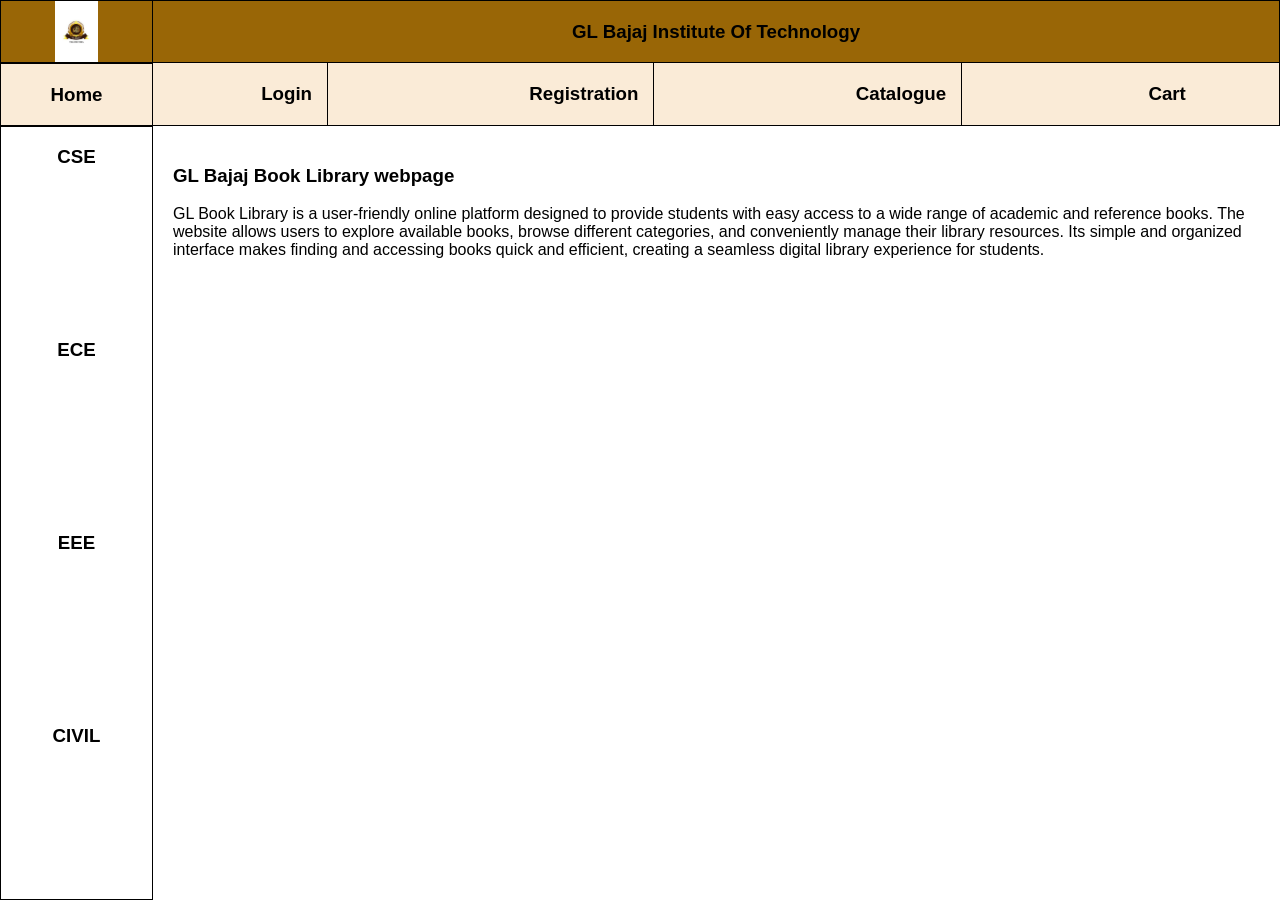
<file: Experiment-1/index.html>
<!DOCTYPE html>
<html lang="en">
<head>
<meta charset="UTF-8">
<meta name="viewport" content="width=device-width, initial-scale=1.0">
<title>GL Bajaj Book Library</title>
<style>
* { box-sizing: border-box; }
body { margin: 0; font-family: Arial, sans-serif; }
.login { display: grid; grid-template-columns: 17vh 1fr; min-height: 100vh; }
.c1 { display: grid; grid-template-rows: 7vh 7vh 1fr; }
.branch { display: grid; grid-template-rows: repeat(4,1fr); background: white; border: 1px solid black; justify-items: center; }
.c2 { display: grid; grid-template-rows: 7vh 7vh 1fr; }
.info { border: 1px solid black; background: antiquewhite; display: flex; justify-content: space-around; align-items: center; border-left: 0; border-top: 0; }
.bord { min-height: 7vh; border-right: 1px solid black; padding: 0 15px; display: flex; align-items: center; }
.logo, .website { background: rgb(153,102,6); }
.logo img { width: 100%; height: 100%; object-fit: contain; }
.home { border: 1px solid black; display: flex; justify-content: center; align-items: center; background: antiquewhite; }
main { padding: 20px; }
@media(max-width:600px) { .login { grid-template-columns: 100px 1fr; } .info h3 { font-size: 12px; } }
</style>
</head>
<body>
<div class="login">
  <aside class="c1">
    <div class="logo" style="border:1px solid black;display:flex;justify-content:center;align-items:center;">
      <img src="logo.jpg" alt="Book library logo">
    </div>
    <div class="home"><h3>Home</h3></div>
    <div class="branch"><h3>CSE</h3><h3>ECE</h3><h3>EEE</h3><h3>CIVIL</h3></div>
  </aside>
  <section class="c2">
    <header class="website" style="display:flex;justify-content:center;align-items:center;border:1px solid black;border-left:0;">
      <h3>GL Bajaj Institute Of Technology</h3>
    </header>
    <nav class="info">
      <div class="bord"><h3>Login</h3></div><div class="bord"><h3>Registration</h3></div>
      <div class="bord"><h3>Catalogue</h3></div><div><h3>Cart</h3></div>
    </nav>
    <main>
      <h3>GL Bajaj Book Library webpage</h3>
      <p>GL Book Library is a user-friendly online platform designed to provide students with easy access to a wide range of academic and reference books. The website allows users to explore available books, browse different categories, and conveniently manage their library resources. Its simple and organized interface makes finding and accessing books quick and efficient, creating a seamless digital library experience for students.</p>
    </main>
  </section>
</div>
</body>
</html>
</file>
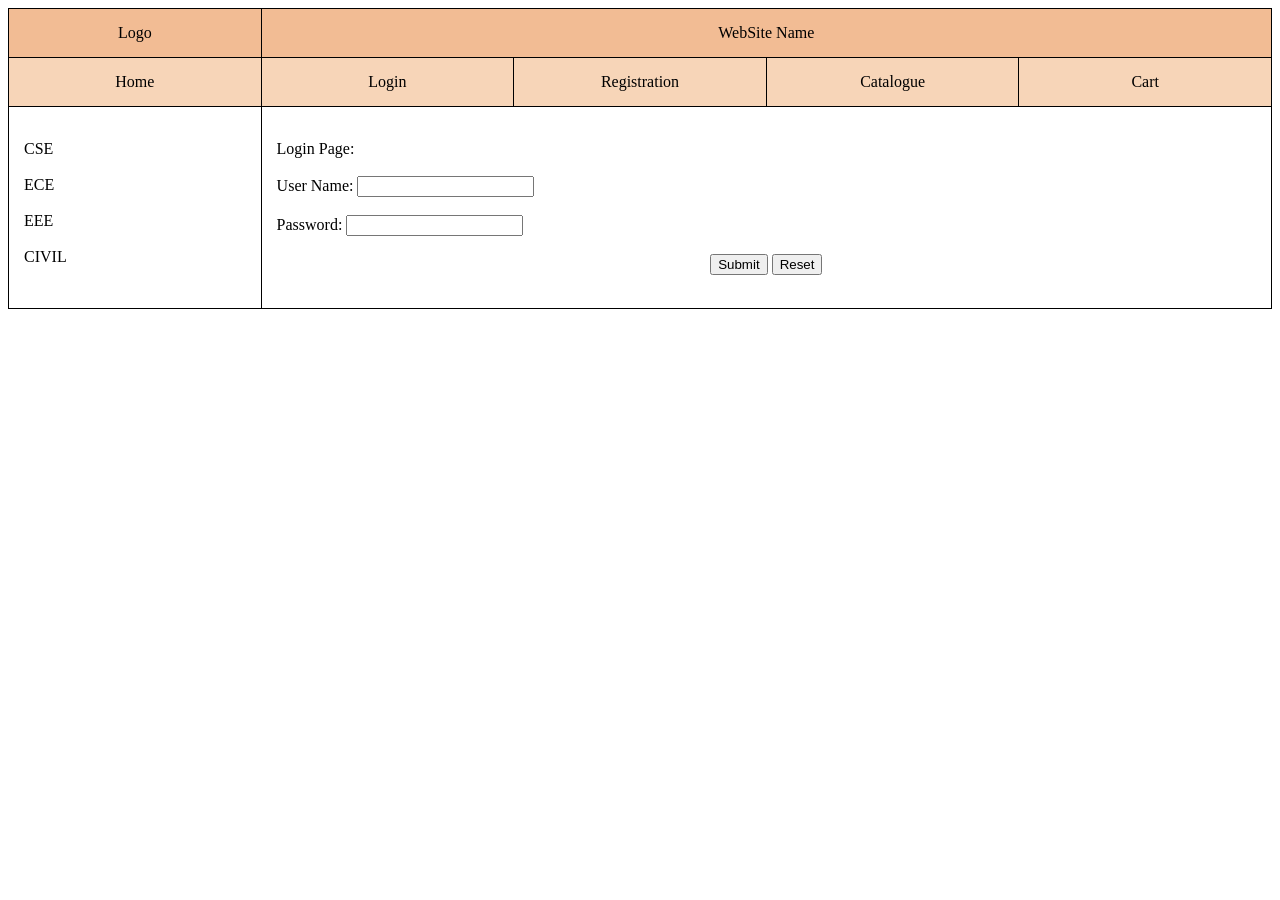
<file: Experiment-2/login.html>
<!DOCTYPE html>
<html lang="en">
<head>
<meta charset="UTF-8">
<meta name="viewport" content="width=device-width, initial-scale=1.0">
<title>Lab Experiment 2 - Login Page</title>
<style>
table, th, td { border: 1px solid black; border-collapse: collapse; }
td { padding: 15px; }
.row-1 { background-color: #f2bc94; text-align: center; }
.row-2 { background-color: #f7d5b8; text-align: center; }
</style>
</head>
<body>
<table width="100%">
<tr class="row-1"><td width="20%">Logo</td><td colspan="4">WebSite Name</td></tr>
<tr class="row-2"><td width="20%">Home</td><td width="20%">Login</td><td width="20%">Registration</td><td width="20%">Catalogue</td><td width="20%">Cart</td></tr>
<tr>
<td valign="top"><br>CSE<br><br>ECE<br><br>EEE<br><br>CIVIL<br><br></td>
<td colspan="4" valign="top">
<form>
<br>Login Page:<br><br>
<label for="username">User Name:</label> <input id="username" name="username" type="texts"><br><br>
<label for="password">Password:</label> <input id="password" name="password" type="password"><br><br>
<div style="text-align:center;color:red;"><button type="submit">Submit</button> <button type="reset">Reset</button></div><br>
</form>
</td>
</tr>
</table>
</body>
</html>
</file>
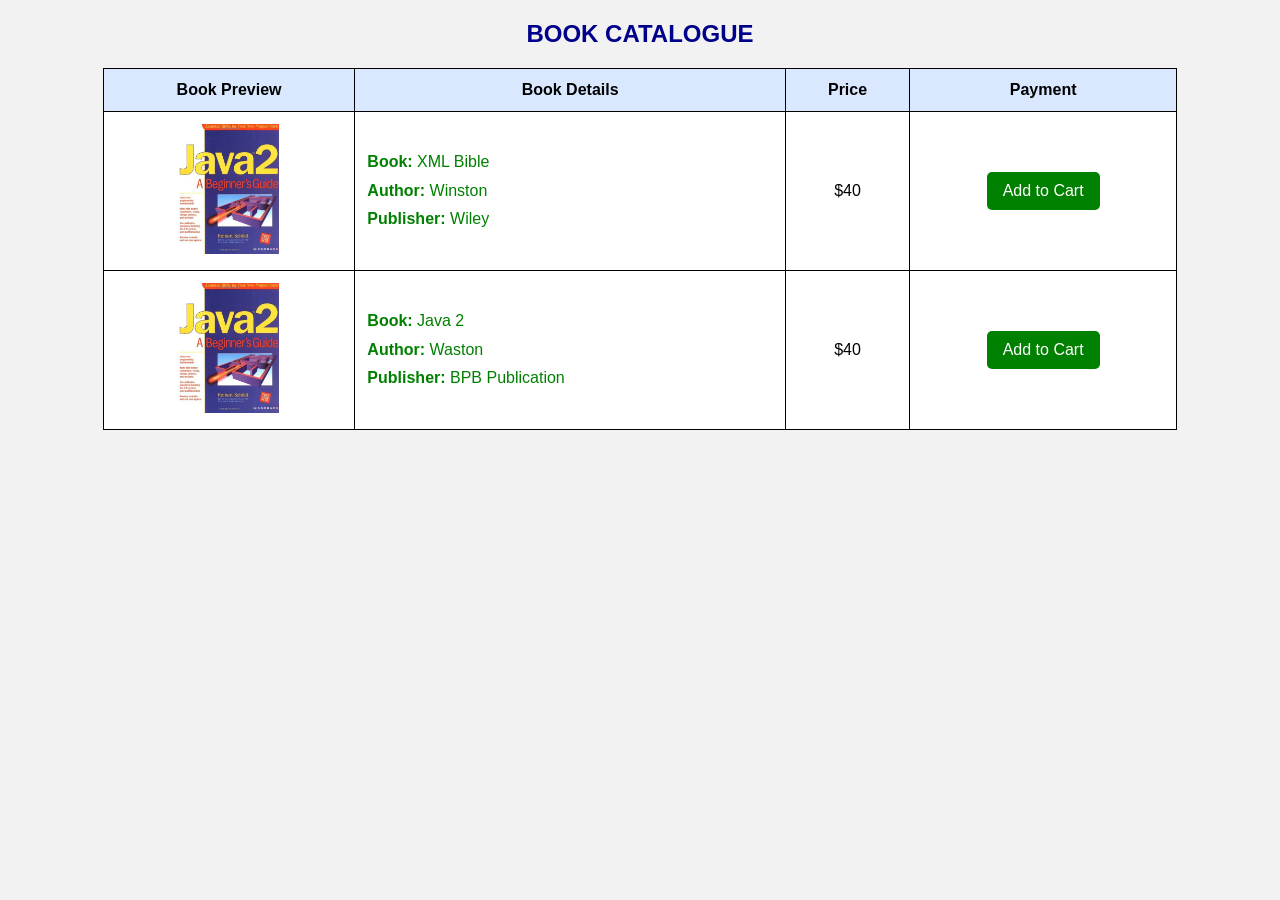
<file: Experiment-3/catalogue.html>
<!DOCTYPE html>
<html lang="en">
<head>
<meta charset="UTF-8">
<meta name="viewport" content="width=device-width, initial-scale=1.0">
<title>Book Catalogue</title>
<style>
body { font-family: Arial, sans-serif; background-color: #f2f2f2; }
h2 { text-align: center; color: darkblue; }
table { width: 85%; margin: 20px auto; border-collapse: collapse; background-color: white; }
th, td { border: 1px solid black; padding: 12px; text-align: center; }
th { background-color: #d9e8ff; }
.details { color: green; text-align: left; line-height: 1.8; }
.book-image { width: 100px; height: 130px; object-fit: cover; }
.cart-button { display: inline-block; padding: 10px 16px; background-color: green; color: white; text-decoration: none; border-radius: 5px; }
.cart-button:hover { background-color: darkgreen; }
</style>
</head>
<body>
<h2>BOOK CATALOGUE</h2>
<table>
<tr><th>Book Preview</th><th>Book Details</th><th>Price</th><th>Payment</th></tr>
<tr>
<td><img src="XML.jpg" alt="XML Bible book cover" class="book-image"></td>
<td><div class="details"><strong>Book:</strong> XML Bible<br><strong>Author:</strong> Winston<br><strong>Publisher:</strong> Wiley</div></td>
<td>$40</td><td><a href="../Experiment-4/cart.html" class="cart-button">Add to Cart</a></td>
</tr>
<tr>
<td><img src="java.jpg" alt="Java 2 book cover" class="book-image"></td>
<td><div class="details"><strong>Book:</strong> Java 2<br><strong>Author:</strong> Waston<br><strong>Publisher:</strong> BPB Publication</div></td>
<td>$40</td><td><a href="../Experiment-4/cart.html" class="cart-button">Add to Cart</a></td>
</tr>
</table>
</body>
</html>
</file>
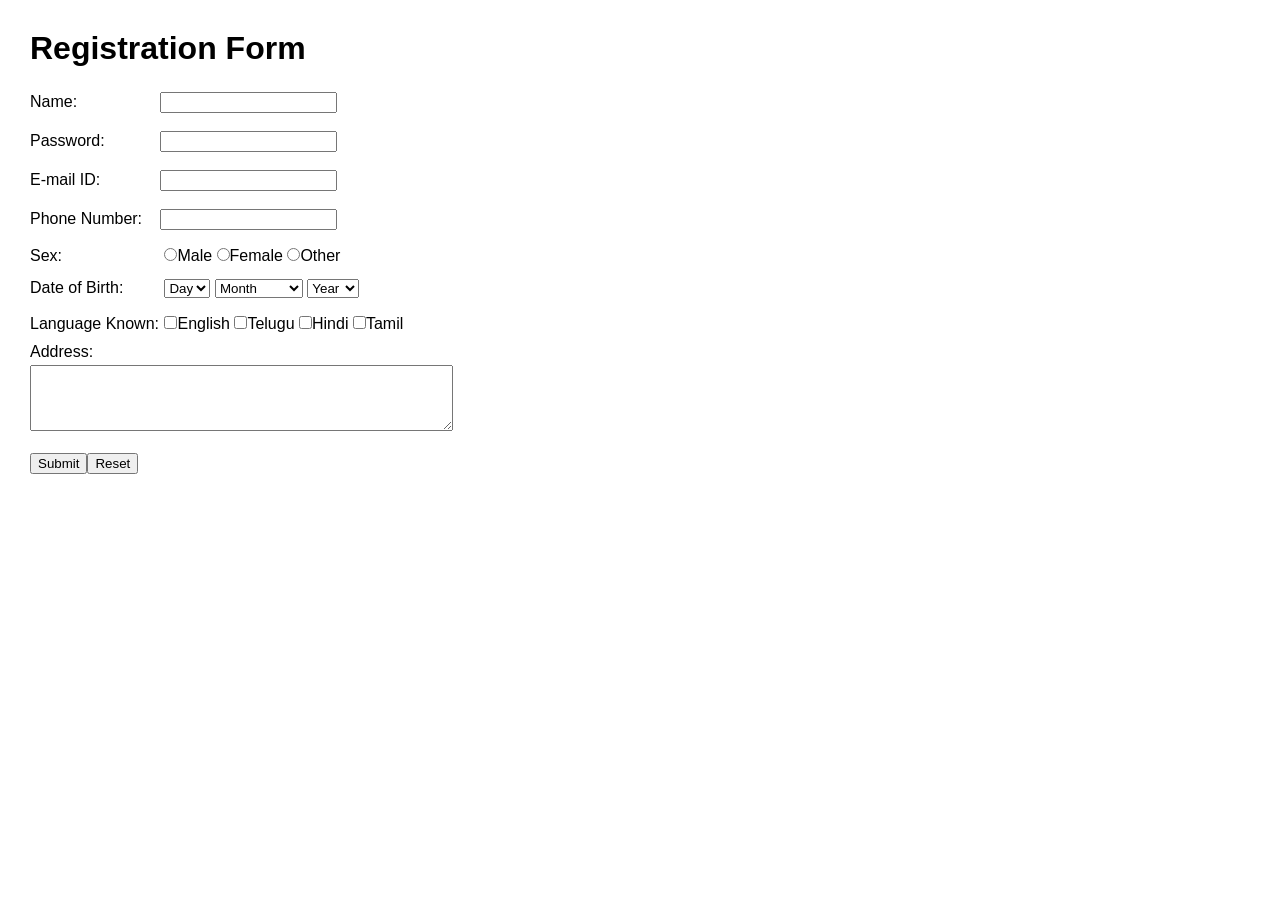
<file: Experiment-5/registration.html>
<!DOCTYPE html>
<html lang="en">
<head>
<meta charset="UTF-8">
<meta name="viewport" content="width=device-width, initial-scale=1.0">
<title>Registration Form</title>
<style>body{font-family:Arial,sans-serif;margin:30px}label{display:inline-block;min-width:130px}input,select,textarea{margin:4px 0} .line{margin-bottom:10px}</style>
</head>
<body>
<h1>Registration Form</h1>
<form action="#" method="post" name="regForm">
<div class="line"><label for="name">Name:</label><input type="text" id="name" name="name" required></div>
<div class="line"><label for="password">Password:</label><input type="password" id="password" name="password" required></div>
<div class="line"><label for="email">E-mail ID:</label><input type="email" id="email" name="email" required></div>
<div class="line"><label for="phone">Phone Number:</label><input type="tel" id="phone" name="phone" required></div>
<div class="line"><label>Sex:</label>
<input type="radio" id="male" name="sex" value="Male" required><label for="male" style="min-width:auto">Male</label>
<input type="radio" id="female" name="sex" value="Female"><label for="female" style="min-width:auto">Female</label>
<input type="radio" id="other" name="sex" value="Other"><label for="other" style="min-width:auto">Other</label></div>
<div class="line"><label for="day">Date of Birth:</label>
<select id="day" name="day" required><option value="">Day</option><option>1</option><option>2</option><option>3</option><option>4</option><option>5</option><option>6</option><option>7</option><option>8</option><option>9</option><option>10</option><option>11</option><option>12</option><option>13</option><option>14</option><option>15</option><option>16</option><option>17</option><option>18</option><option>19</option><option>20</option><option>21</option><option>22</option><option>23</option><option>24</option><option>25</option><option>26</option><option>27</option><option>28</option><option>29</option><option>30</option><option>31</option></select>
<select id="month" name="month" required><option value="">Month</option><option value="1">January</option><option value="2">February</option><option value="3">March</option><option value="4">April</option><option value="5">May</option><option value="6">June</option><option value="7">July</option><option value="8">August</option><option value="9">September</option><option value="10">October</option><option value="11">November</option><option value="12">December</option></select>
<select id="year" name="year" required><option value="">Year</option><option>2000</option><option>2001</option><option>2002</option><option>2003</option><option>2004</option><option>2005</option><option>2006</option><option>2007</option><option>2008</option><option>2009</option><option>2010</option></select></div>
<div class="line"><label>Language Known:</label>
<input type="checkbox" id="english" name="languages[]" value="English"><label for="english" style="min-width:auto">English</label>
<input type="checkbox" id="telugu" name="languages[]" value="Telugu"><label for="telugu" style="min-width:auto">Telugu</label>
<input type="checkbox" id="hindi" name="languages[]" value="Hindi"><label for="hindi" style="min-width:auto">Hindi</label>
<input type="checkbox" id="tamil" name="languages[]" value="Tamil"><label for="tamil" style="min-width:auto">Tamil</label></div>
<div class="line"><label for="address">Address:</label><br><textarea id="address" name="address" rows="4" cols="50"></textarea></div>
<input type="submit" value="Submit"><input type="reset" value="Reset">
</form>
</body>
</html>
</file>
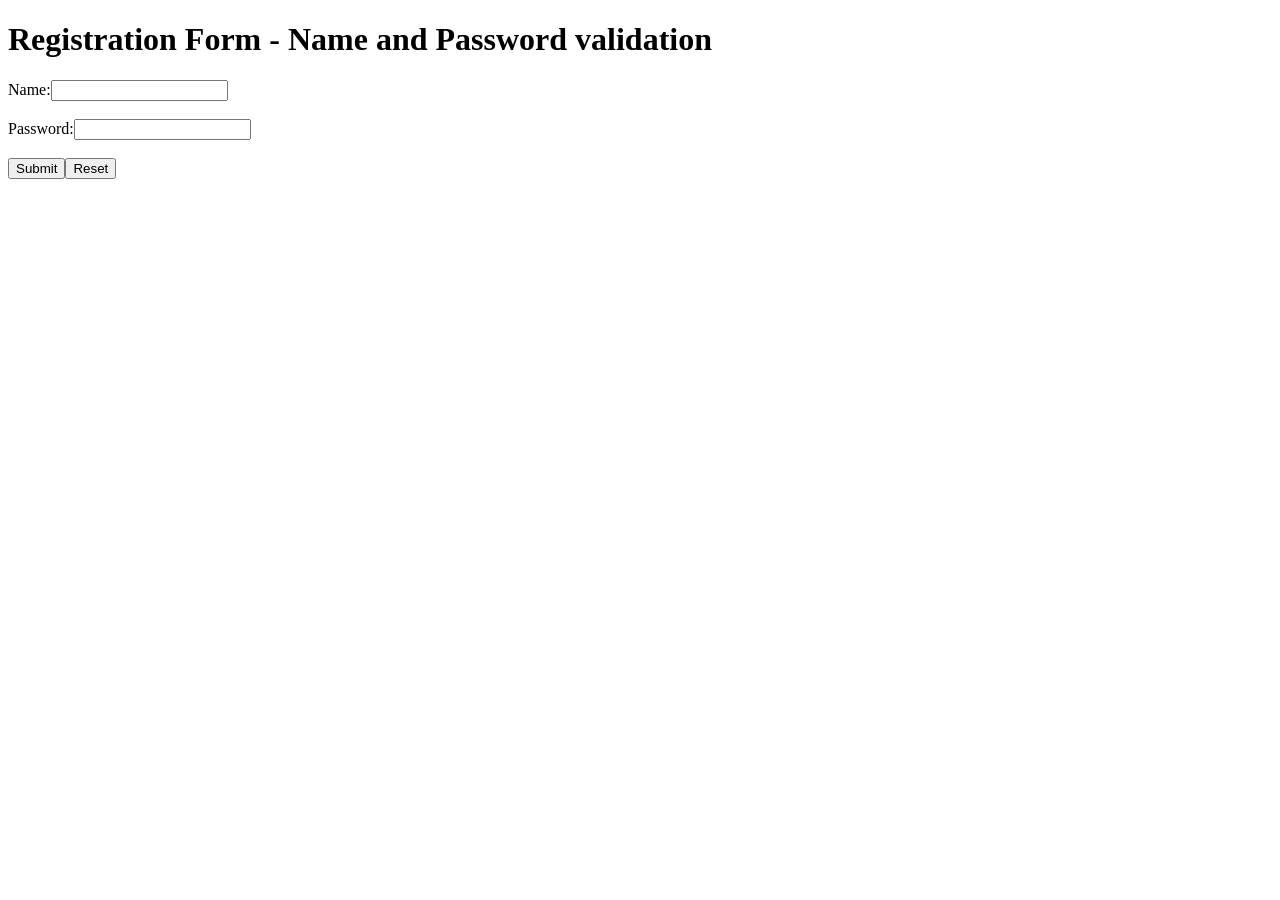
<file: Experiment-6/registration.html>
<!DOCTYPE html>
<html lang="en">
<head><meta charset="UTF-8"><meta name="viewport" content="width=device-width, initial-scale=1.0"><title>Experiment 6 - Form Validation</title></head>
<body>
<h1>Registration Form - Name and Password validation</h1>
<form name="regForm" onsubmit="return validateForm()" action="#">
<label for="name">Name:</label><input type="text" id="name" name="name" required><br><br>
<label for="password">Password:</label><input type="password" id="password" name="password" required><br><br>
<input type="submit" value="Submit"><input type="reset" value="Reset">
</form>
<script src="validation.js"></script>
</body></html>
</file>
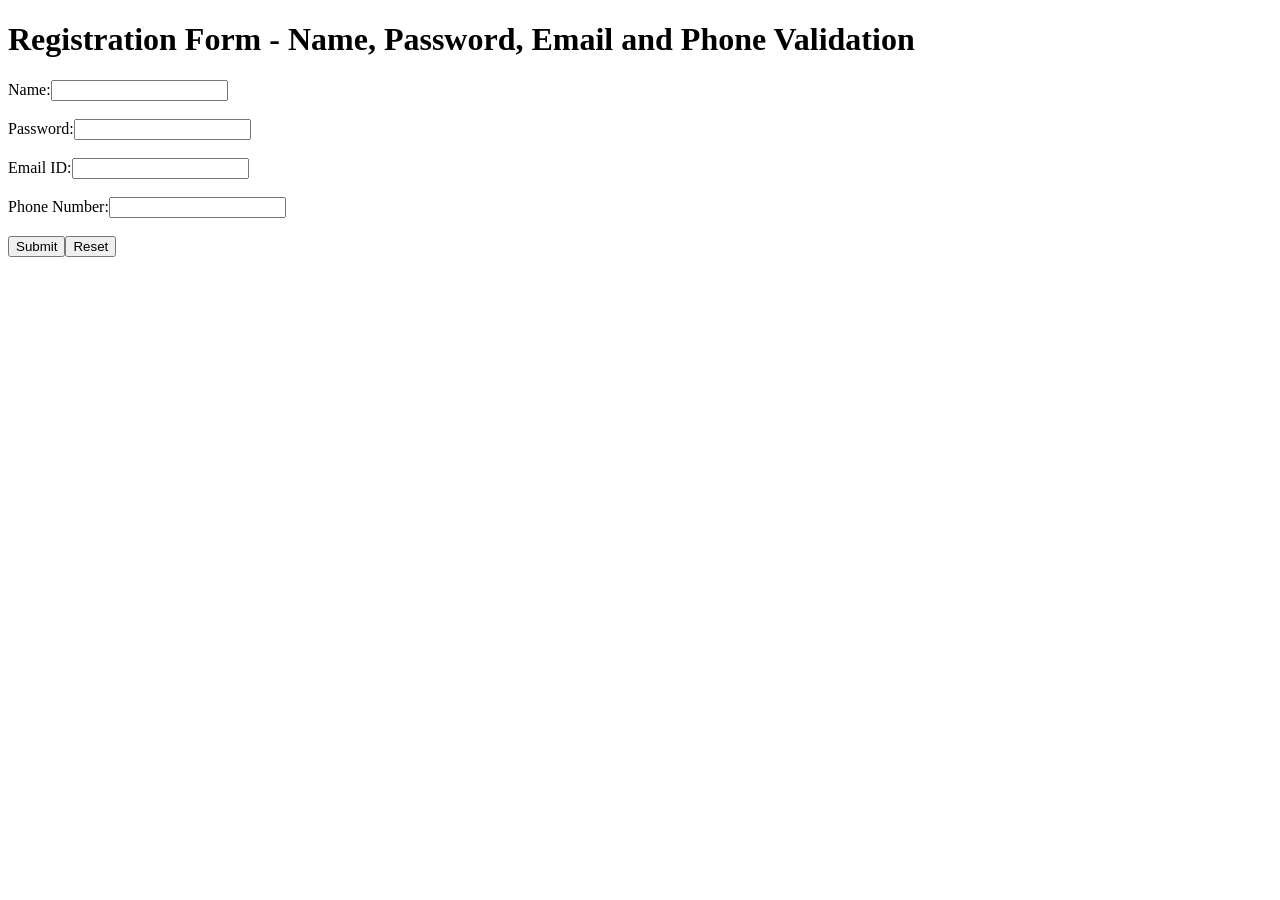
<file: Experiment-7/registration.html>
<!DOCTYPE html>
<html lang="en">
<head><meta charset="UTF-8"><meta name="viewport" content="width=device-width, initial-scale=1.0"><title>Experiment 7 - Form Validation</title></head>
<body>
<h1>Registration Form - Name, Password, Email and Phone Validation</h1>
<form name="regForm" onsubmit="return validateForm()" action="#">
<label for="name">Name:</label><input type="text" id="name" name="name" required><br><br>
<label for="password">Password:</label><input type="password" id="password" name="password" required><br><br>
<label for="email">Email ID:</label><input type="text" id="email" name="email" required><br><br>
<label for="phone">Phone Number:</label><input type="text" id="phone" name="phone" required><br><br>
<input type="submit" value="Submit"><input type="reset" value="Reset">
</form>
<script src="validation.js"></script>
</body></html>
</file>
